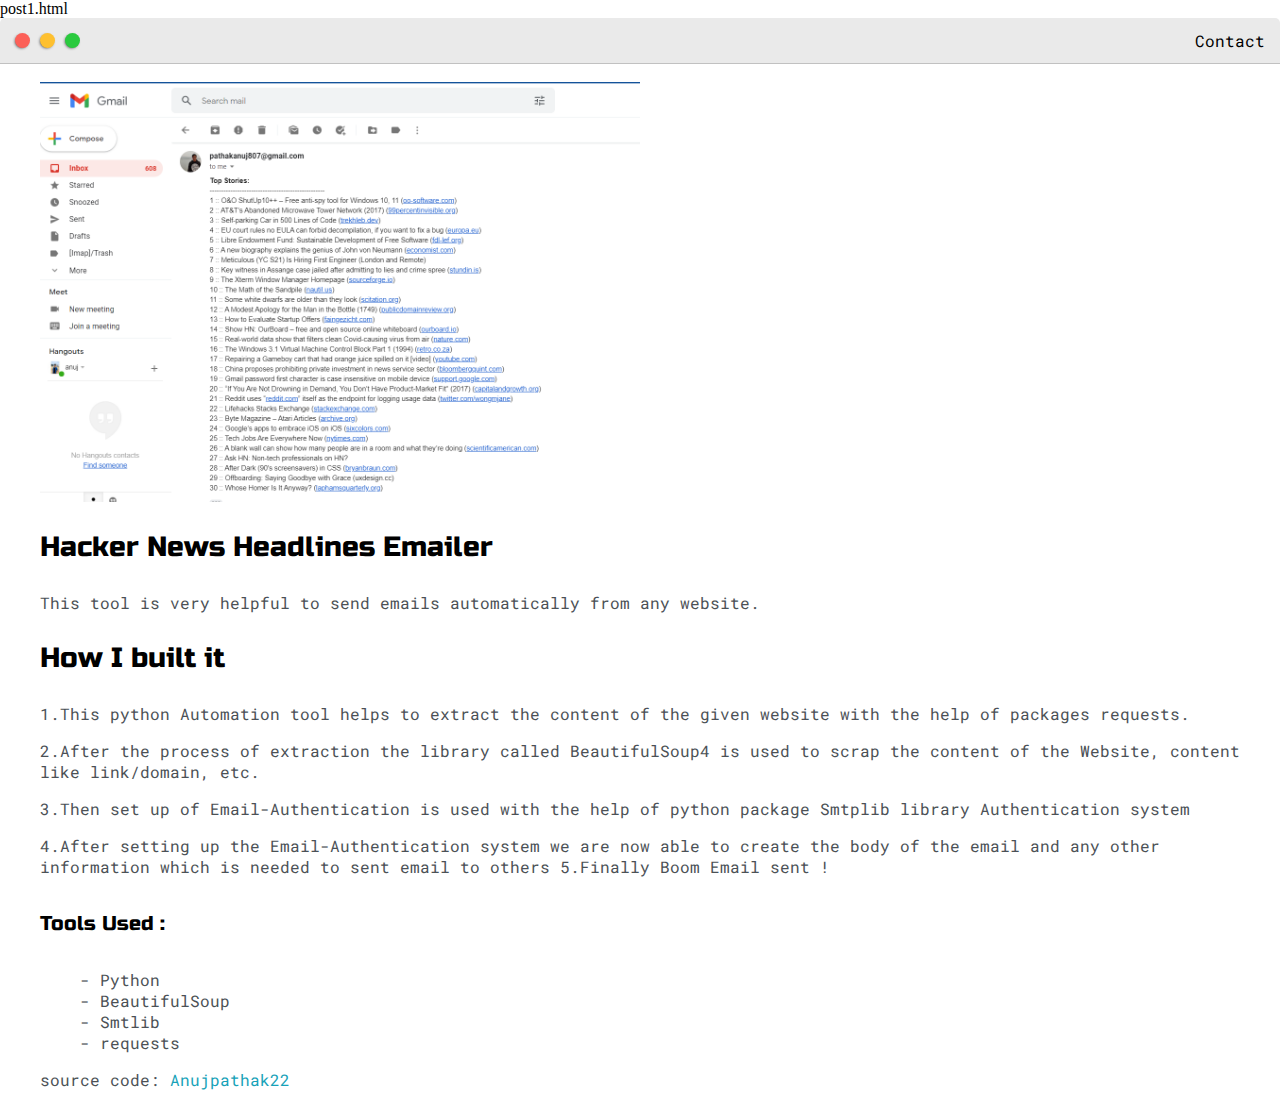
<file: post1.html>
post1.html<!DOCTYPE html>
<html>
<head>
	<!-- <title>hackernews</title> -->


	<meta name="viewport" content="width=device-width, initial-scale=1, maximum-scale=1, minimum-scale=1" />

	<link href="https://fonts.googleapis.com/css2?family=Russo+One&display=swap" rel="stylesheet">

	<link href="https://fonts.googleapis.com/css2?family=Roboto+Mono:wght@500&display=swap" rel="stylesheet">

	<link rel="stylesheet" type="text/css" href="default.css">


	<style type="text/css">
		.img-container{
			max-width: 600px;
		}

		img{
			width: 100%
		}

	</style>

</head>
<body>
	<div class="nav-wrapper">

		<!-- Link around dots-wrapper added after tutorial video -->
		<a href="index.html">
			<div class="dots-wrapper">
				<div id="dot-1" class="browser-dot"></div>
				<div id="dot-2" class="browser-dot"></div>
				<div id="dot-3" class="browser-dot"></div>
			</div>
		</a>

		<ul id="navigation">
			<li><a href="index.html#contact">Contact</a></li>

		</ul>
	</div>

	<div class="main-container">
		<br>

		<div class="img-container">
			<img src="images/emailer.png">
		</div>
		
		<h3> Hacker News Headlines Emailer </h3>
		<p>
		   This tool is very helpful to send emails automatically from any website.
		</p>

		<h3> How I built it</h3>
		<p>
			1.This python Automation tool helps to extract the content of the given website with the help of packages requests.
		</p>

        <p>  2.After the process of extraction the library called BeautifulSoup4 is used to scrap the content of the Website, content like link/domain, etc.
        </p>

        <p>  3.Then set up of Email-Authentication is used with the help of python package Smtplib library Authentication system
        </p>

        <p> 4.After setting up the Email-Authentication system we are now able to create the body of the email and any other information which is needed to sent email to others
        5.Finally Boom Email sent !
        </p>
    
       

		<!-- h<h5> : </h5> -->

		<h5> Tools Used :</h5>
		<ul>
			<li>- Python</li>
			<li>- BeautifulSoup</li>
			<li>- Smtlib </li>
			<li>- requests </li>
			<!-- <li>- datetime module</li> -->
		
		</ul>

		<p> source code:
		<a target="_blank" href="https://github.com/Anujpathak22/Python-Automation-tool-to-Sent-Email-using-Web-Scrapping">Anujpathak22</a>
		</p>

	</div>

</body>
</html>
</file>
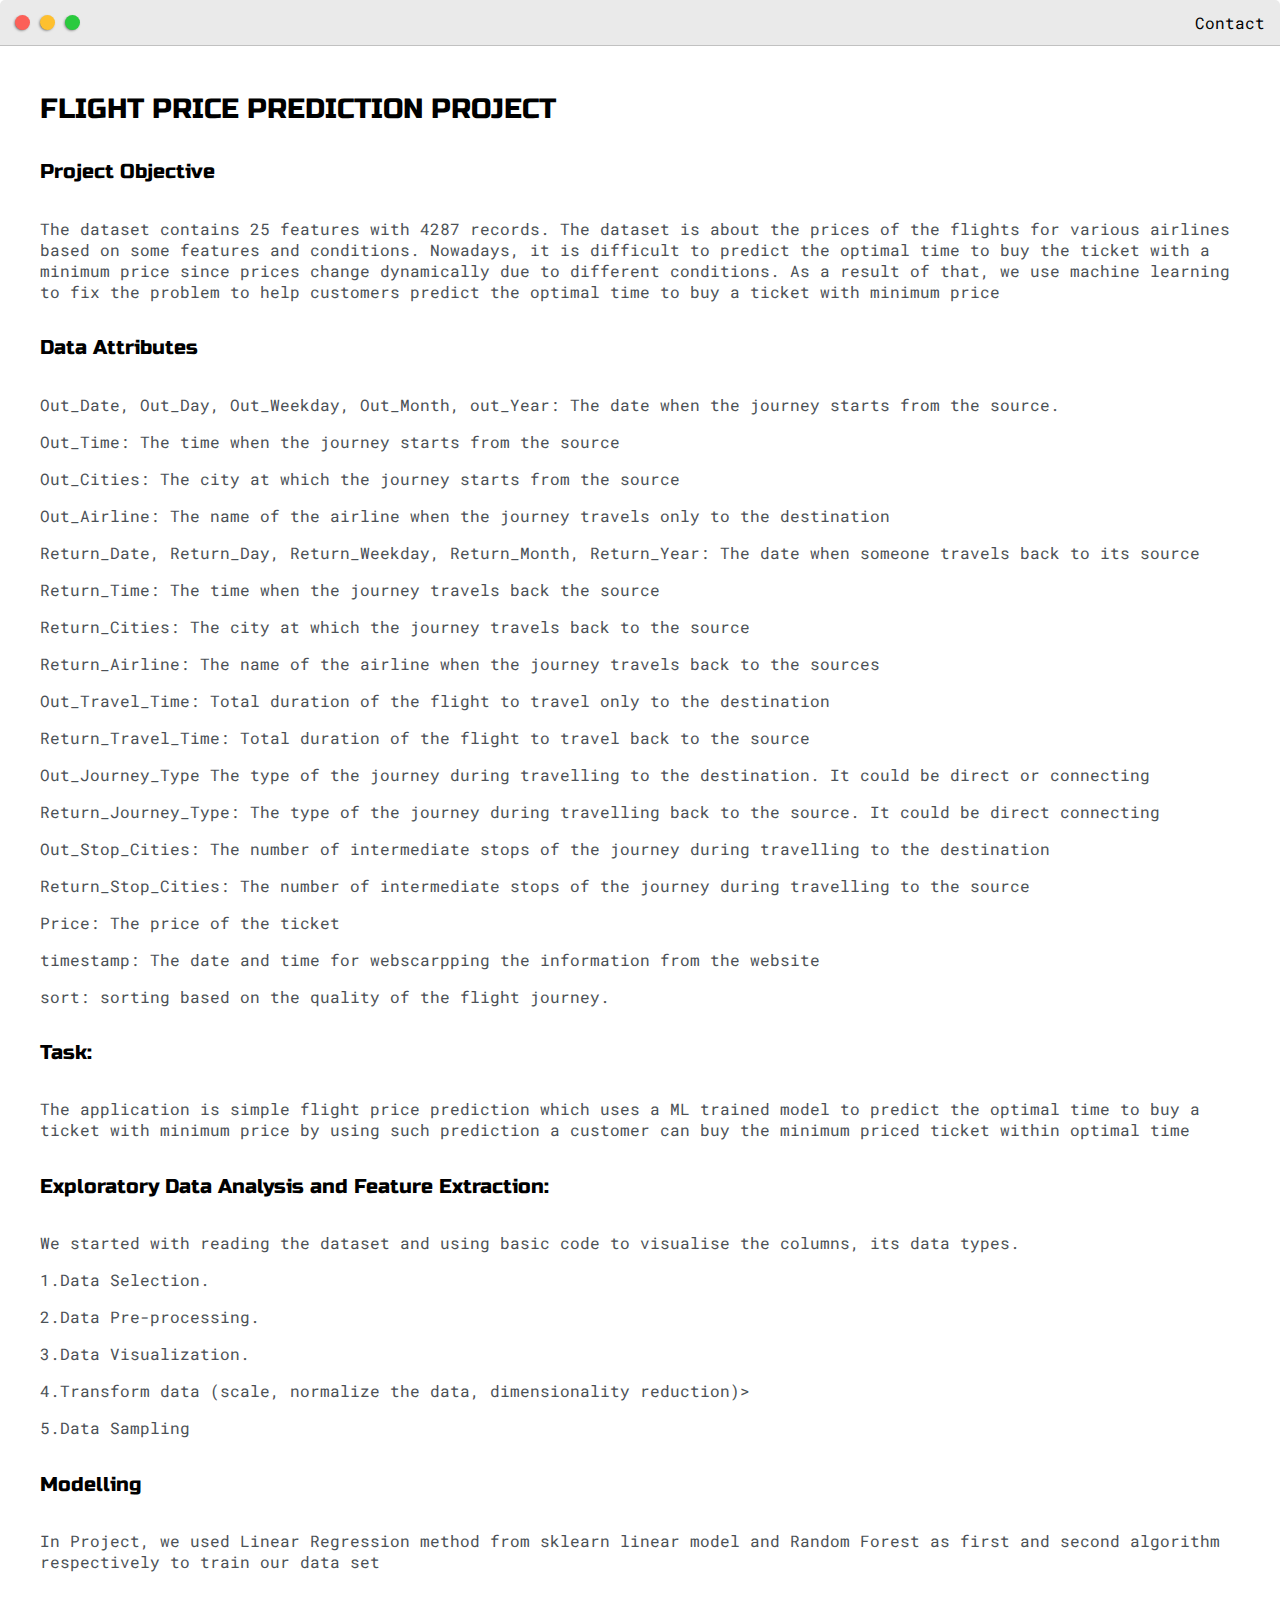
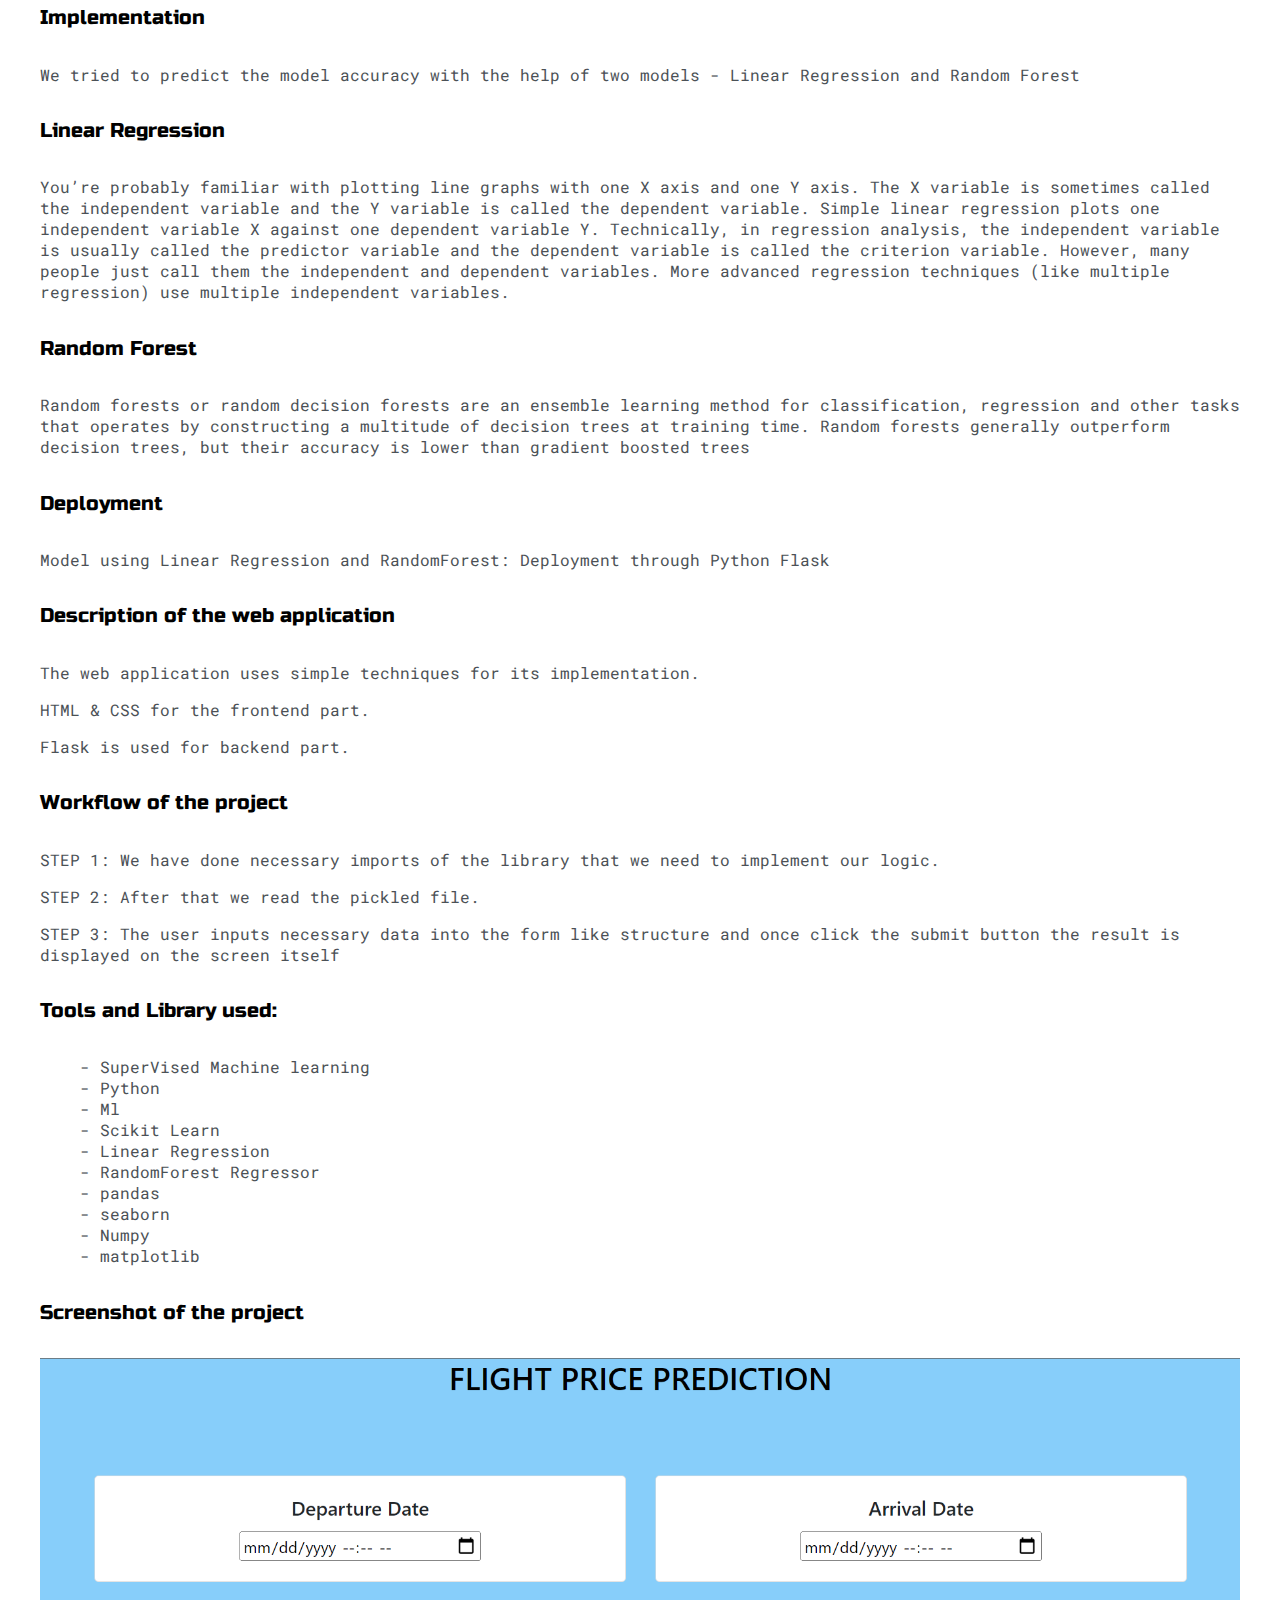
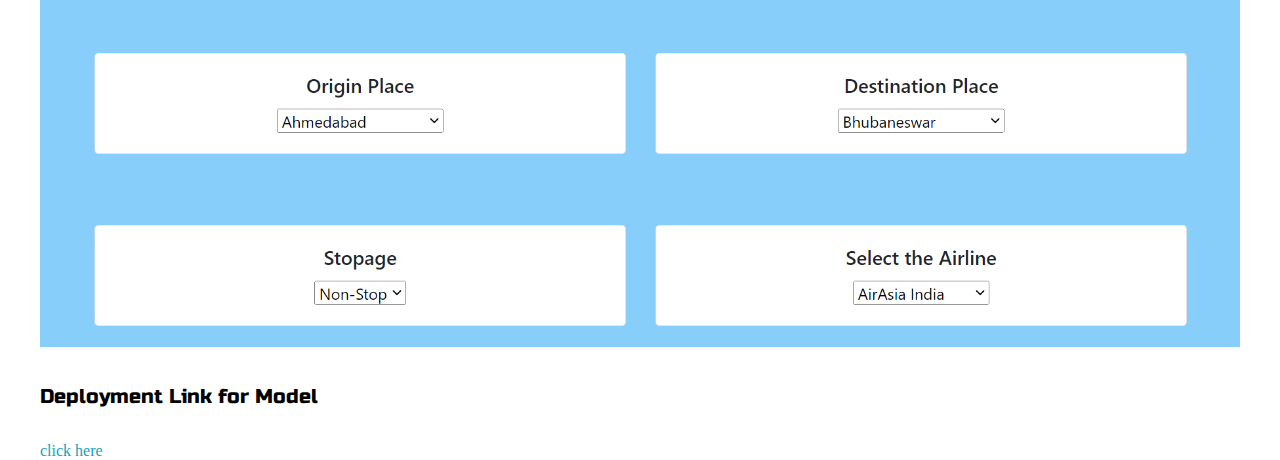
<file: post2.html>
<!DOCTYPE html>
<html>
<head>
	<!-- <title>hackernews</title> -->


	<meta name="viewport" content="width=device-width, initial-scale=1, maximum-scale=1, minimum-scale=1" />

	<link href="https://fonts.googleapis.com/css2?family=Russo+One&display=swap" rel="stylesheet">

	<link href="https://fonts.googleapis.com/css2?family=Roboto+Mono:wght@500&display=swap" rel="stylesheet">

	<link rel="stylesheet" type="text/css" href="default.css">


	<style type="text/css">
		.img-container{
			max-width: 600px;
		}

		img{
			width: 100%
		}

	</style>

</head>
<body>
	<div class="nav-wrapper">

	
		<a href="index.html">
			<div class="dots-wrapper">
				<div id="dot-1" class="browser-dot"></div>
				<div id="dot-2" class="browser-dot"></div>
				<div id="dot-3" class="browser-dot"></div>
			</div>
		</a>

		<ul id="navigation">
			<li><a href="index.html#contact">Contact</a></li>

		</ul>
	</div>

	<div class="main-container">
		<br>

		<!-- <div class="img-container">
			<img src="images/Screenshot 1.png">
		</div> -->
		
		<h3> FLIGHT PRICE PREDICTION PROJECT </h3>
		<h5>Project Objective</h5>
        <p>The dataset contains 25 features with 4287 records. The dataset is about the prices of the flights for various airlines based on some features and conditions. Nowadays, it is difficult to predict the optimal time to buy the ticket with a minimum price since prices change dynamically due to different conditions. As a result of that, we use machine learning to fix the problem to help customers predict the optimal time to buy a ticket with minimum price</p>
        <h5>Data Attributes</h5>
        <p>Out_Date, Out_Day, Out_Weekday, Out_Month, out_Year: The date when the journey starts from the source.</p>
        <p>Out_Time: The time when the journey starts from the source</p>
        <p>Out_Cities: The city at which the journey starts from the source</p>
        <p>Out_Airline: The name of the airline when the journey travels only to the destination</p>
        <p>Return_Date, Return_Day, Return_Weekday, Return_Month, Return_Year: The date when someone travels back to its source</p>
        <p>Return_Time: The time when the journey travels back the source</p>
        <p>Return_Cities: The city at which the journey travels back to the source</p>
        <p>Return_Airline: The name of the airline when the journey travels back to the sources</p>
        <p>Out_Travel_Time: Total duration of the flight to travel only to the destination</p>
        <p>Return_Travel_Time: Total duration of the flight to travel back to the source</p> 
        <p>Out_Journey_Type The type of the journey during travelling to the destination. It could be direct or connecting</p>
        <p>Return_Journey_Type: The type of the journey during travelling back to the source. It could be direct connecting</p>
        <p>Out_Stop_Cities: The number of intermediate stops of the journey during travelling to the destination</p>
        <p>Return_Stop_Cities: The number of intermediate stops of the journey during travelling to the source</p>
        <p>Price: The price of the ticket</p>
        <p>timestamp: The date and time for webscarpping the information from the website</p>
        <p>sort: sorting based on the quality of the flight journey.</p>

        
        <h5>Task:</h5>
        <p>The application is simple flight price prediction which uses a ML trained model to predict the optimal time to buy a ticket with minimum price by using such prediction a customer can buy the minimum priced ticket within optimal time</p>
        
        <h5>Exploratory Data Analysis and Feature Extraction:</h5>
        <p>We started with reading the dataset and using basic code to visualise the columns, its data types.</p>

        <p>1.Data Selection.</p>
        <p>2.Data Pre-processing.</p>
        <p>3.Data Visualization.</p>
        <p>4.Transform data (scale, normalize the data, dimensionality reduction)></p>
        <p>5.Data Sampling</p>

        <h5>Modelling</h5>
        <p>In Project, we used Linear Regression method from sklearn linear model and Random Forest as first and second algorithm respectively to train our data set</p>
        <p></p>

        <h5>Implementation</h5>
        <p>We tried to predict the model accuracy with the help of two models - Linear Regression and Random Forest</p> 
        <h5>Linear Regression</h5>
        <p>You’re probably familiar with plotting line graphs with one X axis and one Y axis. The X variable is sometimes called the independent variable and the Y variable is called the dependent variable. Simple linear regression plots one independent variable X against one dependent variable Y. Technically, in regression analysis, the independent variable is usually called the predictor variable and the dependent variable is called the criterion variable. However, many people just call them the independent and dependent variables. More advanced regression techniques (like multiple regression) use multiple independent variables.</p>  
         
        <h5>Random Forest</h5>
        <p>Random forests or random decision forests are an ensemble learning method for classification, regression and other tasks that operates by constructing a multitude of decision trees at training time. Random forests generally outperform decision trees, but their accuracy is lower than gradient boosted trees</p> 
        
        <h5>Deployment</h5>  
        <p>Model using Linear Regression and RandomForest: Deployment through Python Flask</p> 
        <h5>Description of the web application</h5>
        <p>The web application uses simple techniques for its implementation.</p><p>HTML & CSS for the frontend part.</p> 
        <p>Flask is used for backend part.</p>

        <h5>Workflow of the project</h5>


        <p>STEP 1: We have done necessary imports of the library that we need to implement our logic.</p>
        <p>STEP 2: After that we read the pickled file.</p>
        <p>STEP 3: The user inputs necessary data into the form like structure and once click the submit button the result is displayed on the screen itself</p>
    


        
		<h5>Tools and Library used:</h5>
		<ul>
			<li>- SuperVised Machine learning </li>
			<li>- Python</li>
			<li>- Ml</li>
			<li>- Scikit Learn </li>
			<li>- Linear Regression </li>
            <li>- RandomForest Regressor </li>
			<li>- pandas </li>
            <li>- seaborn </li>
			<li>- Numpy </li>
			<li>- matplotlib </li>
			
		</ul>


    <h5>Screenshot of the project </h5>

    <img src="images/flight.png">

    <h5>Deployment Link for Model</h5>
    <a target="_blank" href="https://flight-optimal-time-price.herokuapp.com/"> click here
    </a>



</div>

</body>
</html>
</file>
<file: default.css>
:root{
	--mainColor:#eaeaea;
	--secondaryColor:#fff;

	--borderColor:#c1c1c1;

	--mainText:black;
	--secondaryText:#4b5156;

	--themeDotBorder:#24292e;

	--previewBg:rgb(251, 249, 243, 0.8);
	--previewShadow:#f0ead6;


	--buttonColor:black;


}


html, body{
	padding: 0;
	margin: 0;
	scroll-behavior: smooth;
}

body *{
	transition: 0.3s;
}


h1, h2, h3, h4, h5, h6, strong{
	color: var(--mainText);
	font-family: 'Russo One', sans-serif;
	font-weight: 500;
}

p, li, span, label, input, textarea{
	color: var(--secondaryText);
	font-family: 'Roboto Mono', monospace;
}

a{
	text-decoration: none;
	color:#17a2b8;
}

ul{
	list-style: none;
}

h1 { font-size: 56px;}
h2 { font-size: 36px;}
h3 { font-size: 28px;}
h4 { font-size: 24px;}
h5 { font-size: 20px;}
h6 { font-size: 16px;}


.s1{
	background-color: var(--mainColor);
	border-bottom:1px solid var(--borderColor);
	overflow:auto;
}

.s2{
	background-color: var(--secondaryColor);
	border-bottom:1px solid var(--borderColor);
	overflow:auto;
}




.main-container{
	width: 1200px;
	margin: 0 auto;
}


.greeting-wrapper{
	display: grid;
	text-align: center;
	align-content: center;
	min-height: 10em;

}

.intro-wrapper{
	background-color: var(--secondaryColor);
	border:1px solid var(--borderColor);
	border-radius:5px 5px 0 0;


	-webkit-box-shadow: -1px 1px 3px -1px rgba(0,0,0,0.75);
	-moz-box-shadow: -1px 1px 3px -1px rgba(0,0,0,0.75);
	box-shadow: -1px 1px 3px -1px rgba(0,0,0,0.75);

	display: grid;
	grid-template-columns: 1fr 1fr;
	grid-template-areas: 
		'nav-wrapper nav-wrapper'
		'left-column right-column'
	;
}


.nav-wrapper{
	border-radius:5px 5px 0 0;
	grid-area:nav-wrapper;
	border-bottom: 1px solid var(--borderColor);
	display: flex;
	justify-content: space-between;
	align-items: center;
	background-color: var(--mainColor);
}

#navigation a{
	color:var(--mainText);
}


#navigation{
	margin:0;
	padding: 10px;
}

#navigation li{
	display: inline-block;
	margin-right: 5px;
	margin-left:5px;
}

.dots-wrapper{
	display: flex;
	padding: 10px;
}

#dot-1{
	background-color:  #FC6058;
}

#dot-2{
	background-color:  #FEC02F;
}

#dot-3{
	background-color:  #2ACA3E;
}

.browser-dot{
	background-color: black;
	height: 15px;
	width: 15px;
	border-radius: 50%;
	margin: 5px;

	-webkit-box-shadow: -1px 1px 3px -1px rgba(0,0,0,0.75);
	-moz-box-shadow: -1px 1px 3px -1px rgba(0,0,0,0.75);
	box-shadow: -1px 1px 3px -1px rgba(0,0,0,0.75);

}


.left-column{
	grid-area: left-column;
	padding-top:50px;
	padding-bottom: 50px;
}

#profile_pic{
	display: block;
	margin:0 auto;

	height: 200px;
	width: 200px;
	object-fit: cover;
	border:2px solid var(--borderColor);
}


#theme-options-wrapper{
	display: flex;
	justify-content: center;
}

.theme-dot{
	height: 30px;
	width: 30px;
	background-color: black;
	border-radius: 50%;

	margin: 5px;
	border:2px solid var(--themeDotBorder);

	-webkit-box-shadow: -1px 1px 3px -1px rgba(0,0,0,0.75);
	-moz-box-shadow: -1px 1px 3px -1px rgba(0,0,0,0.75);
	box-shadow: -1px 1px 3px -1px rgba(0,0,0,0.75);

	cursor: pointer;
}


.theme-dot:hover{
	border-width: 5px;
}


#light-mode{
	background-color: #fff;
}

#blue-mode{
	background-color: #192734;
}

#green-mode{
	background-color: #78866b;
}

#purple-mode{
	background-color: #7E4C74;
}

#settings-note{
	font-size: 12px;
	font-style: italic;
	text-align: center;
}

.right-column{
	grid-area: right-column;
	display: grid;
	align-content: center;

	padding-top: 50px;
	padding-bottom: 50px;
}


#preview-shadow{
	background-color: var(--previewShadow);
	max-width: 300px;
	height: 180px;
	padding-left: 30px;
	padding-top: 30px;
}

#preview{
	width: 300px;
	border:1.5px solid #17a2b8;
	background-color: var(--previewBg);
	padding:15px;
	position: relative;
}

.corner{
	width:7px;
	height: 7px;
	border-radius: 50%;
	border:1.5px solid #17a2b8;
	background-color: #fff;
	position: absolute;
}

#corner-tl{
	top:-5px;
	left: -5px
}

#corner-tr{
	top:-5px;
	right: -5px
}


#corner-br{
	bottom:-5px;
	right: -5px
}


#corner-bl{
	bottom:-5px;
	left: -5px
}

.about-wrapper{
	display: grid;
	grid-template-columns: repeat(auto-fit, minmax(320px, 1fr));
	padding-bottom: 50px;
	padding-top: 50px;
	gap:100px;
}


#skills{
	display: flex;
	justify-content: space-evenly;
	background-color: var(--previewShadow);
}

.social-links{
	display: grid;
	align-content: center;
	text-align: center;
}

#social_img{
	width: 100%;
}


.post-wrapper{
	display: grid;
	grid-template-columns: repeat(auto-fit, 320px);
	gap:20px;
	justify-content: center;
	padding-bottom: 50px;
}

.post{
	border:1px solid var(--borderColor);
	-webkit-box-shadow: -2px 7px 21px -9px rgba(0,0,0,0.75);
	-moz-box-shadow: -2px 7px 21px -9px rgba(0,0,0,0.75);
	box-shadow: -2px 7px 21px -9px rgba(0,0,0,0.75);
}

.thumbnail{
	display: block;
	width: 100%;
	height:180px;
	object-fit: cover;
	border-radius: 0px;
}

.post-preview{
	background-color: #fff;
	padding:15px;
}

.post-title{
	color:black;
	margin: 0;
}

.post-intro{
	color:#4b5156;
	font-size: 14px;
}


#contact-form{
	display: block;
	max-width: 600px;
	margin: 0 auto;
	border: 1px solid var(--borderColor);
	padding: 15px;
	border-radius: 5px;
	background-color: var(--mainColor);
	margin-bottom: 50px;

}

#contact-form label{
	line-height: 2.7em;
}

#contact-form textarea{
	min-height: 100px;
	font-size: 14px;
}


.input-field{
	width: 100%;
	padding-top: 10px;
	padding-bottom:10px; 
	background-color: var(--secondaryColor);
	border-radius: 5px;
	border:1px solid var(--borderColor);
	font-size: 14px;
}


#submit-btn{
	margin-top: 10px;
	width: 100%;
	padding-top: 10px;
	padding-bottom:10px; 
	color: #fff;
	background-color: var(--buttonColor);
	border:none;
}


@media screen and (max-width: 1200px){
	.main-container{
		width: 95%;
	}
}

@media screen and (max-width: 800px){
	.intro-wrapper{
		grid-template-columns: 1fr;
		grid-template-areas: 
			'nav-wrapper'
			'left-column'
			'right-column'
		;
	}

	.right-column{
		justify-content: center;
	}

}

@media screen and (max-width: 400px){
	#preview-shadow{
		max-width: 280px;
		height: 180px;
		padding-left: 10px;
		padding-top: 10px;
	}

	#preview{
		width: 280px;

	}

}
</file>
